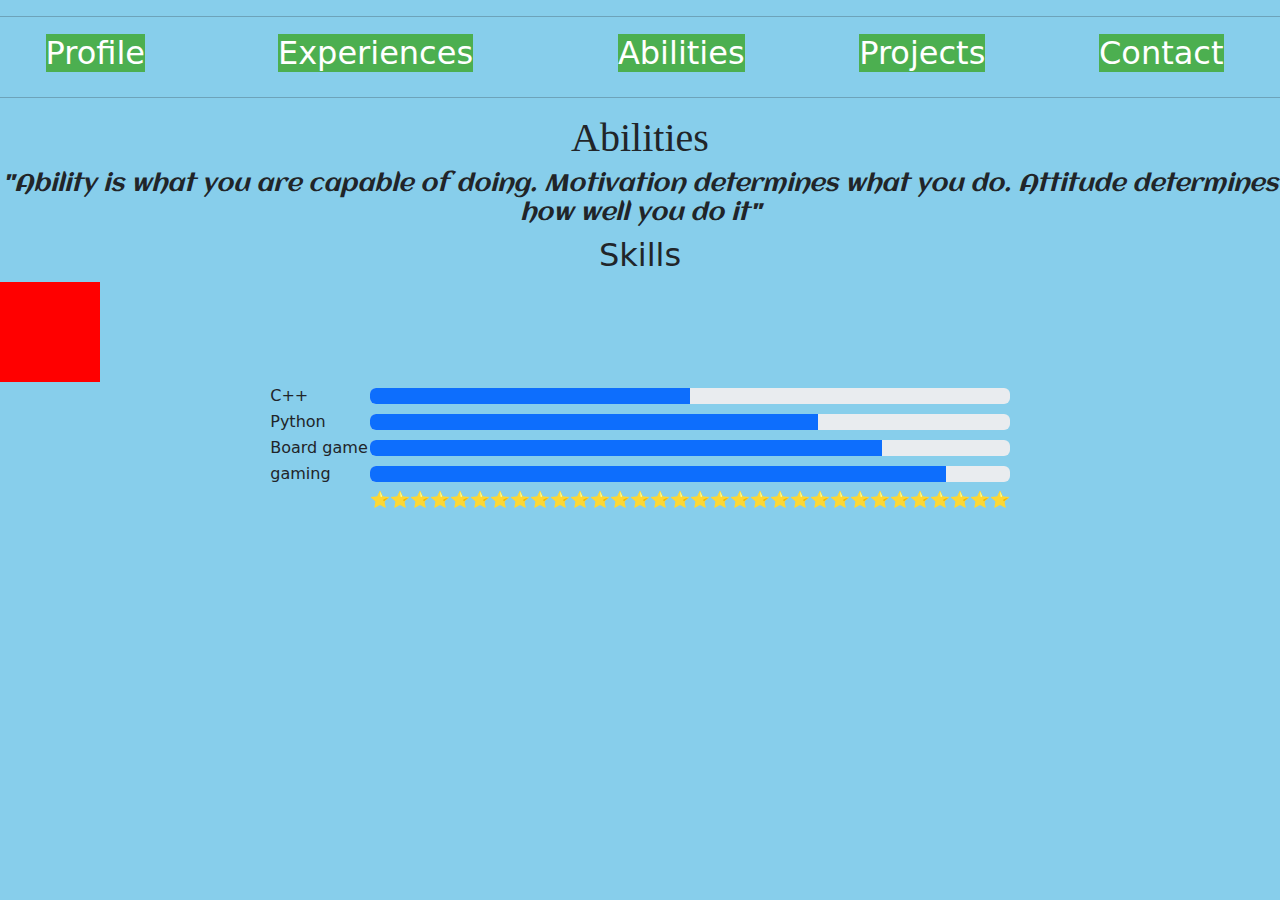
<file: abilities.html>
<!DOCTYPE html>
<html lang="th">

<head>
    <meta charset="UTF-8">
    <title>Pokin Abilities</title>
    <link href="https://cdn.jsdelivr.net/npm/bootstrap@5.2.1/dist/css/bootstrap.min.css" rel="stylesheet">
    <link href="style.css"rel="stylesheet" type="text/css">
</head>

<body>
    
        
     
    <!-- Menu -->
    <hr>
    <table style="width:100%; text-align: center">
        <tr>
            <td>
                <h3><a class="Pro" href="index.html">Profile</a></h3>
            </td>
            <td>
                <h3><a class="Exp" href="experiences.html">Experiences</a></h3>
            </td></div>
            <td>
                <h3><a class="Abi" href="abilities.html">Abilities</a></h3>
            </td>
            <td>
                <h3><a class="Proje" href="projects.html">Projects</a></h3>
            </td>
            <td>
                <h3><a class="Con" href="contact.html">Contact</a></h3>
            </td></tr>
        </tr>
    </table> 
    <hr> 
    <h1 style="text-align: center; font-family: cursive;">Abilities</h1> 
    <!-- Reference: Aclonica Font -->
    <link href='https://fonts.googleapis.com/css?family=Aclonica'rel='stylesheet'> 
    <h4 style="text-align: center; font-family: Aclonica; font-weight:normal"><i>
        "Ability is what you are capable of doing. Motivation determines what you do. 
        Attitude determines how well you do it"</i></h4>
    <h5 style="text-align: center; font-family: Aclonica; font-weight:normal">
            </h5>
    <h2 style="text-align: center;">Skills</h2> 
    <table style="margin-left: auto; margin-right: auto" cellspacing="30"> <!--- border="1">-->
        <tr>
            <td>
                <table>
                    <tr>
                        <td>C++</td>
                        <!--Emoji Windows: WIN+. or WIN+; | MAC: ^+Command+space-->
                        <td><div class="progress">
                            <div class="progress-bar" style="width:50%"></div>
                          </div></td>
                    </tr>
                    <tr>
                        <td>Python</td>
                        <td><div class="progress">
                            <div class="progress-bar" style="width:70%"></div>
                          </div></td>
                    </tr>
                    <tr>
                        <td>Board game</td>
                        <td><div class="progress">
                            <div class="progress-bar" style="width:80%"></div>
                          </div></td>
                    </tr>      
                    <tr>
                        <td>gaming</td>
                        <td><div class="progress">
                            <div class="progress-bar" style="width:90%"></div>
                          </div></td>
                    </tr> 
                    <tr>
                        <td></td>
  <td>⭐⭐⭐⭐⭐⭐⭐⭐⭐⭐⭐⭐⭐⭐⭐⭐⭐⭐⭐⭐⭐⭐⭐⭐⭐⭐⭐⭐⭐⭐⭐⭐</td>
                    </tr> 
                      
                </table>               
            </td>
            <div class="div1"></div>
            
</body>

</html>
</file>
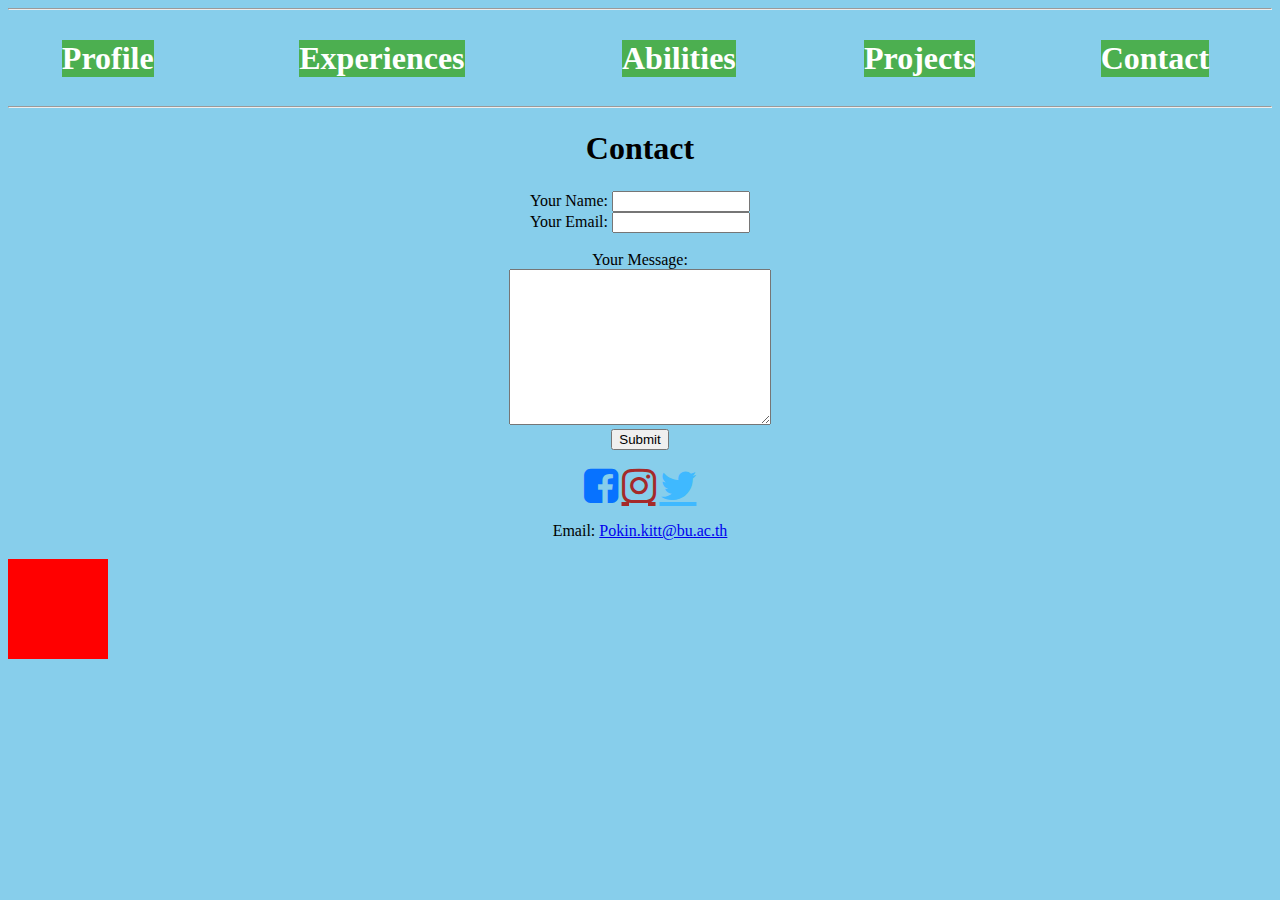
<file: contact.html>
<!DOCTYPE html>
<html lang="en">

<head>
    <meta charset="UTF-8">
    <title>Pokin Contact</title>
    <link href="style.css"rel="stylesheet" type="text/css">
</head>

<body>
    <!-- Menu -->
    <hr>
    <table style="width:100%; text-align: center">
        <tr>
            <td>
                <h3><a class="Pro"href="index.html">Profile</a></h3>
            </td>
            <td>
                <h3><a class="Exp"href="experiences.html">Experiences</a></h3>
            </td>
            <td>
                <h3><a class="Abi"href="abilities.html">Abilities</a></h3>
            </td>
            <td>
                <h3><a class="Proje"href="projects.html">Projects</a></h3>
            </td>
            <td>
                <h3><a class="Con"href="contact.html">Contact</a></h3>
            </td>
        </tr>
    </table>
    <hr>
    <h1 style="text-align: center; font-family: cursive;">Contact</h1>
    <table style="width:100%; text-align: center">
        <tr>
            <td>
                <!-- Form: https://developer.mozilla.org/en-US/docs/Web/HTML/Element#forms -->
                <form action="mailto:abhisit_u@bu.ac.th" method="POST" enctype="text/plain">
                    <label for="yourName">Your Name:</label>
                    <input type="text" id="yourName" name="yourName" value="">
                    <br>
                    <label for="yourEmail">Your Email:</label>
                    <input type="email" id="yourEmail" name="yourEmail" value="">
                    <br>
                    <br />
                    <label for="yourMessage">Your Message:</label>
                    <br>
                    <textarea id="yourMessage" name="yourMessage" cols="30" rows="10"></textarea>
                    <br>
                    <input type="submit" name="">
                </form>

                <!--Reference Social Media Icons of Awesome 4-->
                <link rel="stylesheet"
                    href="https://cdnjs.cloudflare.com/ajax/libs/font-awesome/4.7.0/css/font-awesome.min.css">
                <p><a href="https://www.facebook.com/waizonne" class="fa fa-facebook-square" target="_blank"
                        style="font-size: 40px; color: rgb(7, 114, 255);"></a>  
                    <a href="https://www.instagram.com/waizonne" class="fa fa-instagram" target="_blank"
                        style="font-size: 40px; color: brown;"></a>  
                    <a href="https://twitter.com/waizonne" class="fa fa-twitter" target="_blank"
                        style="font-size: 40px; color: rgb(63, 185, 255);"></a>
                </p>
                <p>Email: <a href="Pokin.kitt@bu.ac.th">Pokin.kitt@bu.ac.th</a></p>
        </tr>
    </table>
    <div class="div1"></div></div>
   
</body>

</html>
</file>
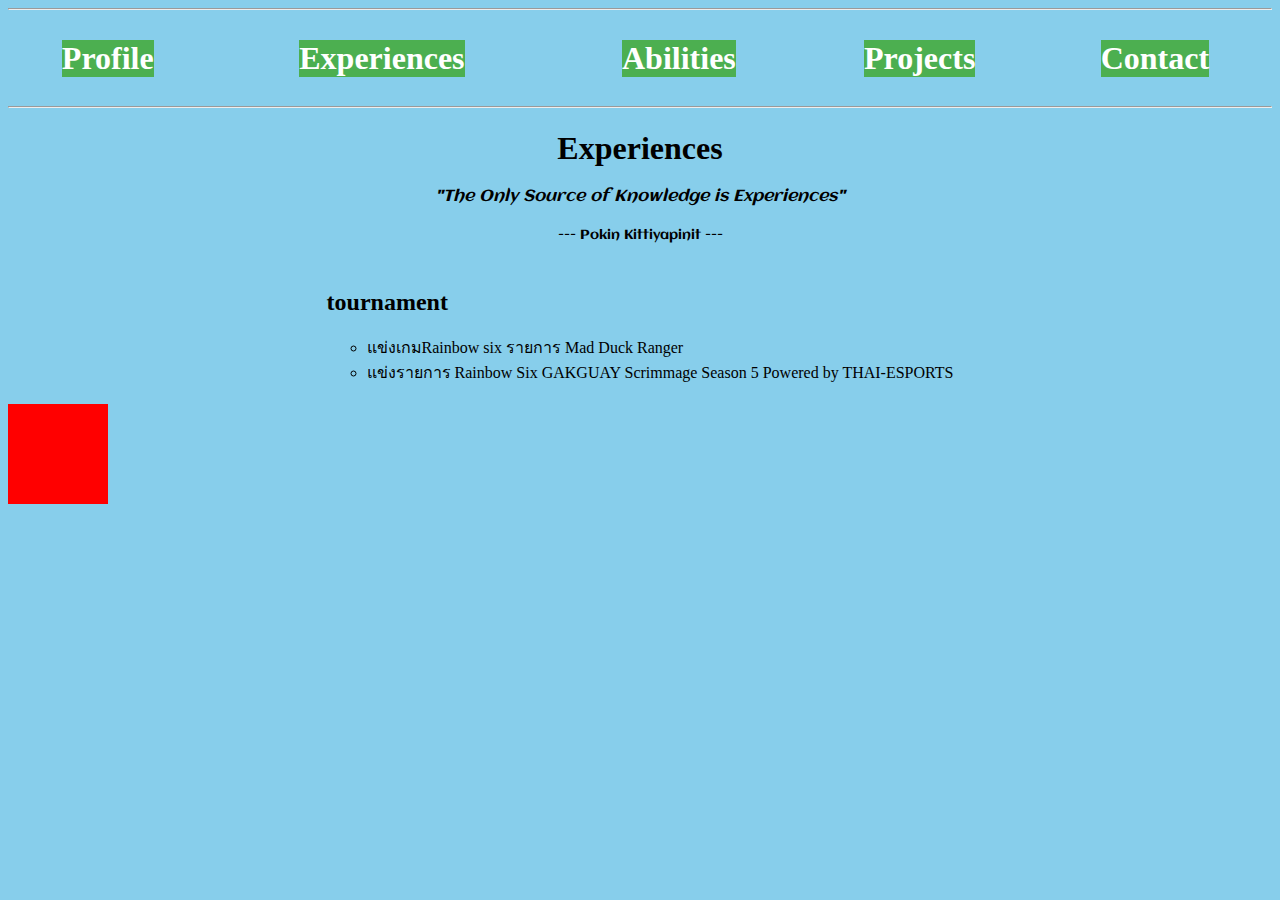
<file: experiences.html>
<!DOCTYPE html>
<head>
    <meta charset="UTF-8">
    <title>Pokin Experiences</title>
    <link href="style.css"rel="stylesheet" type="text/css">
</head>
<body>
    <!-- Menu -->
    <hr>
    <table style="width:100%; text-align: center">
        <tr>
            <td>
                <h3><a class="Pro"href="index.html">Profile</a></h3>
            </td>
            <td>
                <h3><a class="Exp" href="experiences.html">Experiences</a></h3>
            </td>
            <td>
                <h3><a class="Abi"href="abilities.html">Abilities</a></h3>
            </td>
            <td>
                <h3><a class="Proje"href="projects.html">Projects</a></h3>
            </td>
            <td>
                <h3><a class="Con"href="contact.html">Contact</a></h3>
            </td>
        </tr>
    </table> 
    <hr> 
    <h1 style="text-align: center; font-family: cursive;">Experiences</h1> 
    <!-- Reference: Aclonica Font -->
    <link href='https://fonts.googleapis.com/css?family=Aclonica'rel='stylesheet'> 
    <h4 style="text-align: center; font-family: Aclonica; font-weight:normal"><i>
        "The Only Source of Knowledge is Experiences"</i></h4>
        <h5 style="text-align: center; font-family: Aclonica; font-weight:normal">
            --- Pokin Kittiyapinit ---</h5> 
    <table style="margin-left: auto; margin-right: auto">
        <tbody>
            <tr>
              <td>
                <h2>tournament</h2>
                <ul type="circle">
                    <li>แข่งเกมRainbow six รายการ Mad Duck Ranger</li>
                    <li>แข่งรายการ Rainbow Six GAKGUAY Scrimmage Season 5 Powered by THAI-ESPORTS</li>
                    
                </ol>                
              </td>
            </tr>
          </tbody>
        </table>
        <div class="div1"></div></div>


    
</body>
</html>
</file>
<file: style.css>
body {
  background-color: skyblue;
}
h3 {
  color: green;
}
.Pro{
    background-color: #4CAF50; /* Green */
  border: none;
  color: white;
  padding: 30px 50px;
  text-align: center;
  text-decoration: none;
  display: inline-block;
  font-size: 32px;
  list-style-type: none;
  margin: 0;
  padding: 0;
    }
    .Exp{ 
      background-color: #4CAF50; /* Green */
      border: none;
      color: white;
      padding: 15px 32px;
      text-align: center;
      text-decoration: none;
      display: inline-block;
      font-size: 32px;
      list-style-type: none;
     margin: 0;
     padding: 0; 
        }
    .Abi{
      background-color: #4CAF50; /* Green */
      border: none;
      color: white;
      padding: 20px 45px;
      text-align: center;
      text-decoration: none;
      display: inline-block;
      font-size: 32px;
      list-style-type: none;
      margin: 0;
      padding: 0;}
    .Proje{background-color: #4CAF50; /* Green */
      border: none;
      color: white;
      padding: 15px 32px;
      text-align: center;
      text-decoration: none;
      display: inline-block;
      font-size: 32px;
      list-style-type: none;
      margin: 0;
      padding: 0;}
    .Con{background-color: #4CAF50; /* Green */
      border: none;
      color: white;
      padding: 15px 32px;
      text-align: center;
      text-decoration: none;
      display: inline-block;
      font-size: 32px;
      list-style-type: none;
      margin: 0;
      padding: 0;}
         @keyframes example {
            from {background-color: red;}
            to {background-color: yellow;}
            to{background-color: aqua;}
            to{background-color: rgba(4, 255, 0, 0.755);}
            to{background-color: rgb(255, 0, 242);}
            to{background-color: rgb(153, 0, 255);}

          }
          .div1 {
            width: 100px;
            height: 100px;
            background-color: red;
            animation-name: example;
            animation-duration: 4s;
          }
          .image{text-align: center;}
          input[type=text] {
            width: 130px;
            -webkit-transition: width 0.4s ease-in-out;
            transition: width 0.4s ease-in-out;
          }
          
          input[type=text]:focus {
            width: 30%;
          }
          
          input[type=email] {
            width: 130px;
            -webkit-transition: width 0.4s ease-in-out;
            transition: width 0.4s ease-in-out;
          }
          
          input[type=email]:focus {
            width: 30%;
          }
</file>
